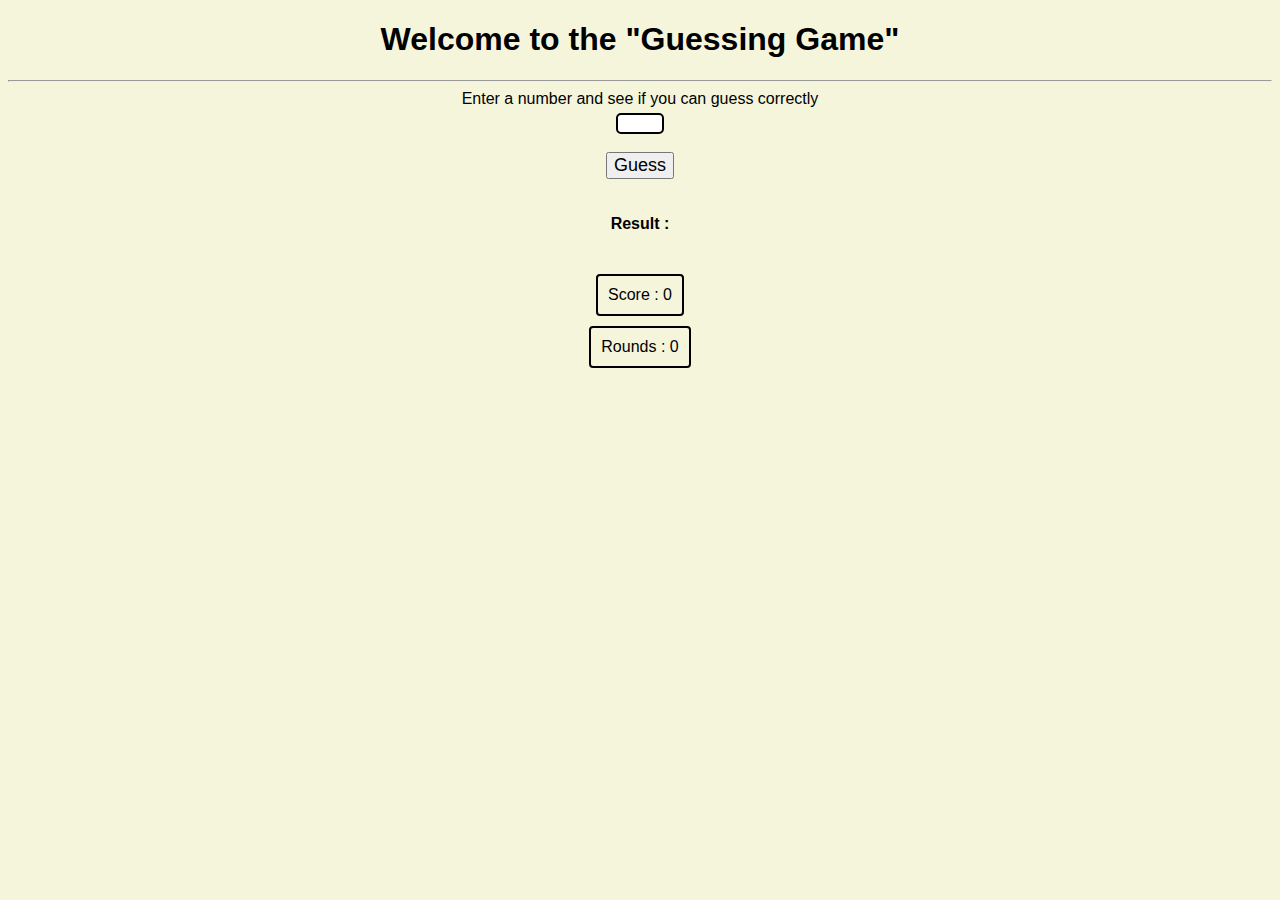
<file: Docker/index.html>
<!DOCTYPE html>
<html lang="en">
<head>
    <meta charset="UTF-8">
    <meta name="viewport" content="width=device-width, initial-scale=1.0">
    <title>Guessing Game</title>
    <link rel="stylesheet" href=".\style.css">
    <link rel="icon" href=".\favicon.jpg">
</head>
<body>
    
    <h1>Welcome to the "Guessing Game"</h1>
    <hr>
    <label for="userinput">Enter a number and see if you can guess correctly</label>
    <br>
    <input id="userinput" type="number" min="0" max="6" required>

    <br><br>
    <button id="guess">Guess</button>

    <br><br><br>
    <div id="result">Result : </div>
    <br><br>
    <div id="info">
        <div class="info" id="score">Score : 0</div>
        <div class="info" id="rounds">Rounds : 0</div>
    </div>

</body>
<script src=".\javascript.js"></script>
</html>
</file>
